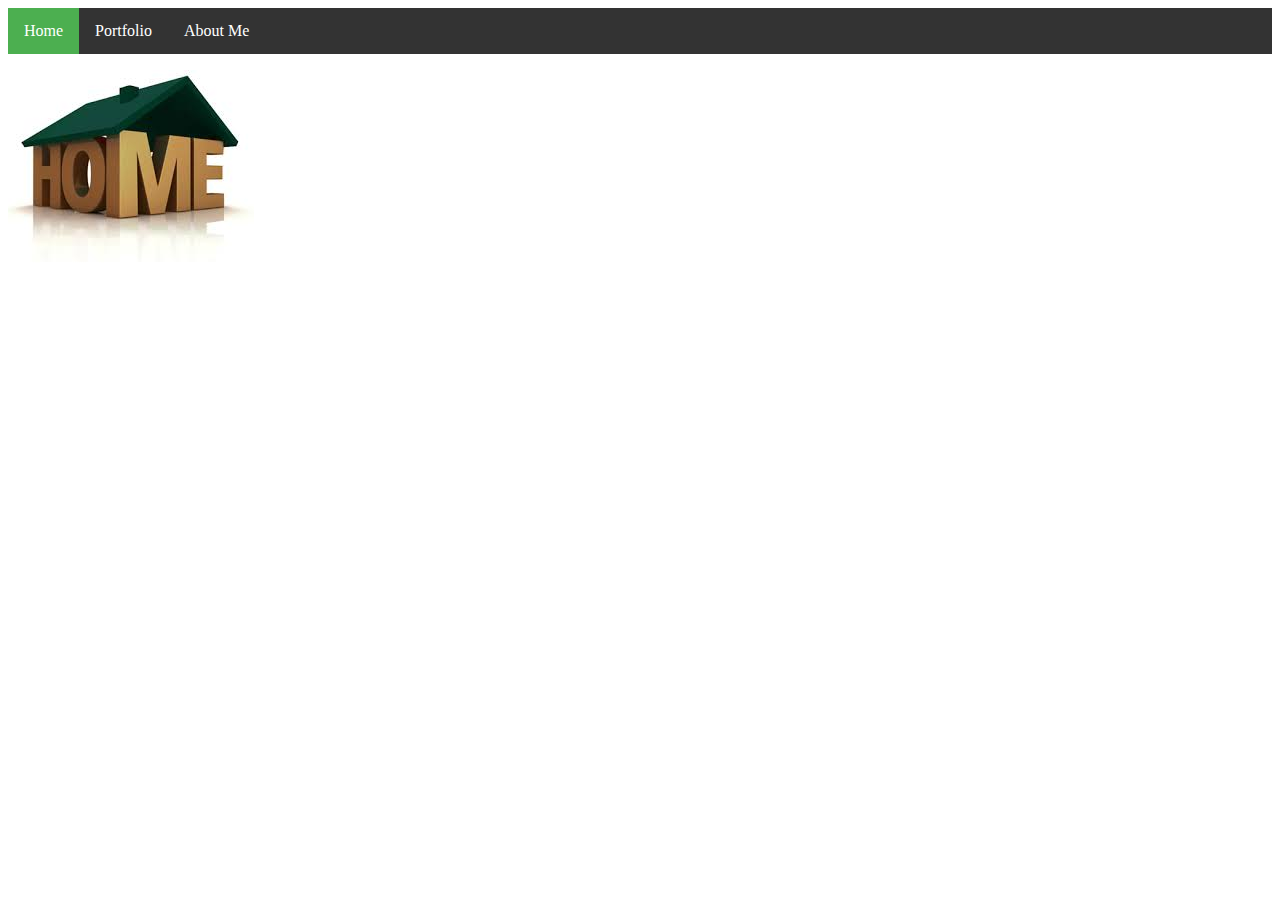
<file: index.html>
<!DOCTYPE html>
<html>
  <head>
    <meta charset="utf-8">
    <meta name="viewport" content="width=device-width">
    <title>Home</title>
    <link href="home.css" rel="stylesheet"/>
    <link href="https://fonts.googleapis.com/css?family=Pattaya" rel="stylesheet">
  </head>
  <body>
   <ul>
  <li><a class="active" href="#home">Home</a></li>
  <li><a href="Portfolio.html">Portfolio</a></li>
  <li><a href="AboutMe.html">About Me</a></li> 
</ul> </p>
   <img src="home.jpg" alt="Missing.png not found">
   <h1>Welcome</h1>
   

 
   
  </body>
</html>
</file>
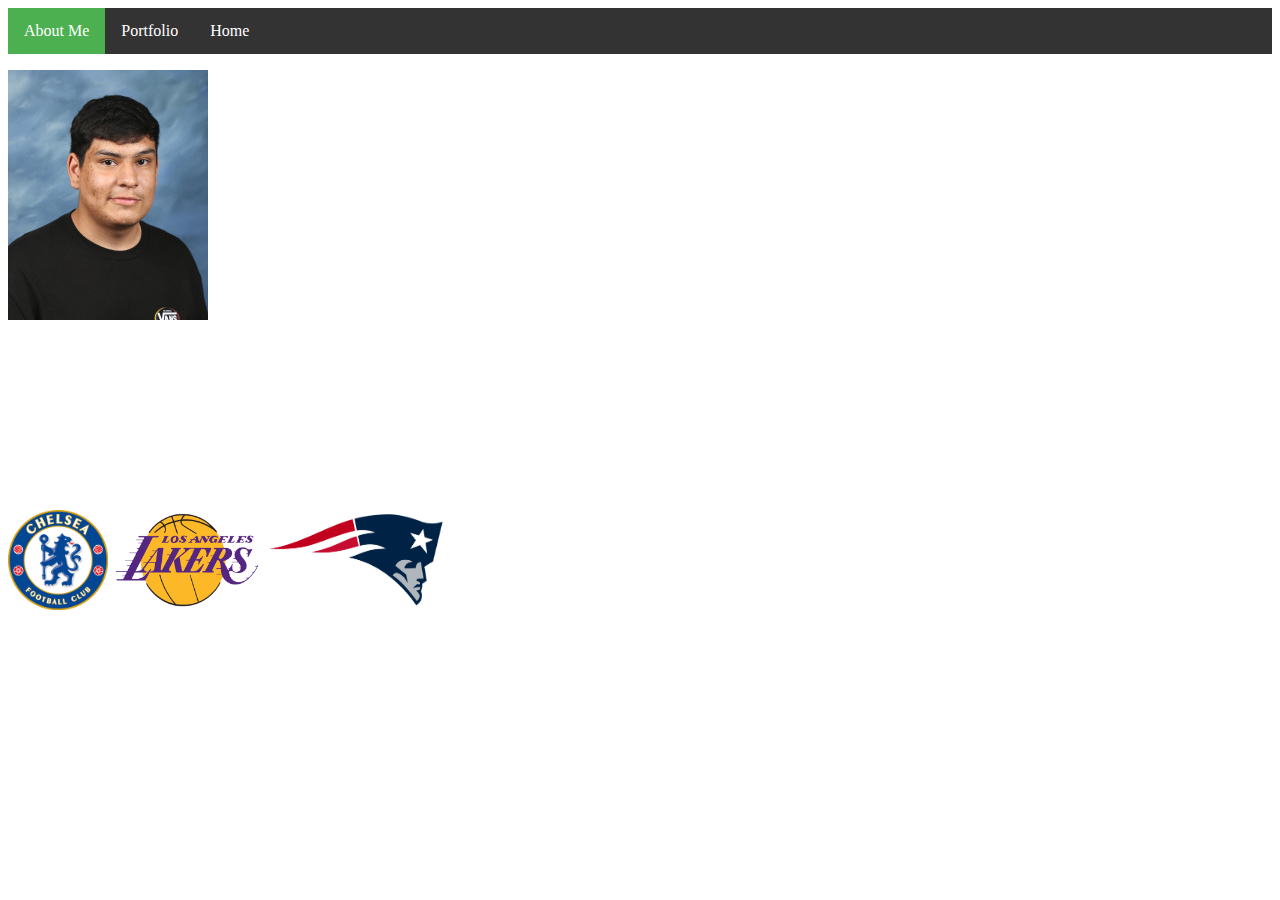
<file: AboutMe.html>
<!DOCTYPE html>
<html>
  <head>
    <meta charset="utf-8">
    <meta name="viewport" content="width=device-width">
    <title>About Me</title>
    <link href="Aboutme.css" rel="stylesheet"/>
    <link href="https://fonts.googleapis.com/css?family=Pattaya" rel="stylesheet">
  </head>
  <body>
    <ul>
  <li><a class="active" href="#home">About Me</a></li>
  <li><a href="Portfolio.html">Portfolio</a></li>
  <li><a href="index.html">Home</a></li> 
</ul> </p>
   <img src="340053.JPG" alt="">
   <p>Cristian Martinez, Senior, Santa Ana High School</p>
   <p>No previous PLTW classes</p>
   <p>Awards: Certificate of Compentencies for Art of Graphic Design I </p>
   <p>Reasons: I took this course beacuse I wanted to learn more about the subject since I wanted to major in something similar to this.  </p>
   <p>Hobbies and interests: I enjoy watching sports and playing video games. My favortite sports teams are the Lakers, Patriots and Chelsea. </p>
   <img id="wut"src="580b57fcd9996e24bc43c4e1.png" alt"">
   <img id="mate"src="58419d0aa6515b1e0ad75a6c.png" alt"">
   <img id="cuh"src="580b585b2edbce24c47b2b3b.png" alt"">
   

   

  
 
   
  </body>
</html>
</file>
<file: home.css>
p{
  text-align: left
}

body{
  background:url();
  background-repeat: no-repeat;
}
h1{
  text-align:center;
  margin-top: -230px;
}
body{
  background-image: url(http://cdn.paperhi.com/1920x1080/20130411/minimalistic%20red%20geometry%20simple%20background%20black%20background%20basic%20colors%201920x1080%20wallpaper_www.paperhi.com_10.jpg);
  background-size: cover;
}
ul {
    list-style-type: none;
    margin: 0;
    padding: 0;
    overflow: hidden;
    background-color: #333;
}

li {
    float: left;
}

li a {
    display: block;
    color: white;
    text-align: center;
    padding: 14px 16px;
    text-decoration: none;
}

li a:hover:not(.active) {
    background-color: #111;
}

.active {
    background-color: #4CAF50;
}
h1{
  color: white;
}
</file>
<file: Aboutme.css>
h1{
  text-align:center;
  margin-top: -50px;
  font-family: 'Pattaya', sans-serif;
}
body{
  background: url(http://cdn.paperhi.com/1920x1080/20130411/minimalistic%20red%20geometry%20simple%20background%20black%20background%20basic%20colors%201920x1080%20wallpaper_www.paperhi.com_10.jpg);
  background-size: cover;
}
ul {
    list-style-type: none;
    margin: 0;
    padding: 0;
    overflow: hidden;
    background-color: #333;
}

li {
    float: left;
}

li a {
    display: block;
    color: white;
    text-align: center;
    padding: 14px 16px;
    text-decoration: none;
}

li a:hover:not(.active) {
    background-color: #111;
}

.active {
    background-color: #4CAF50;
}
p{
  color: white;
}
#wut{
  height: 100px;
  width: 100px;
}
#mate{
  height: 100px;
  width: 150px;
}
#cuh{
  height: 100px;
  width: 180px;
}
</file>
